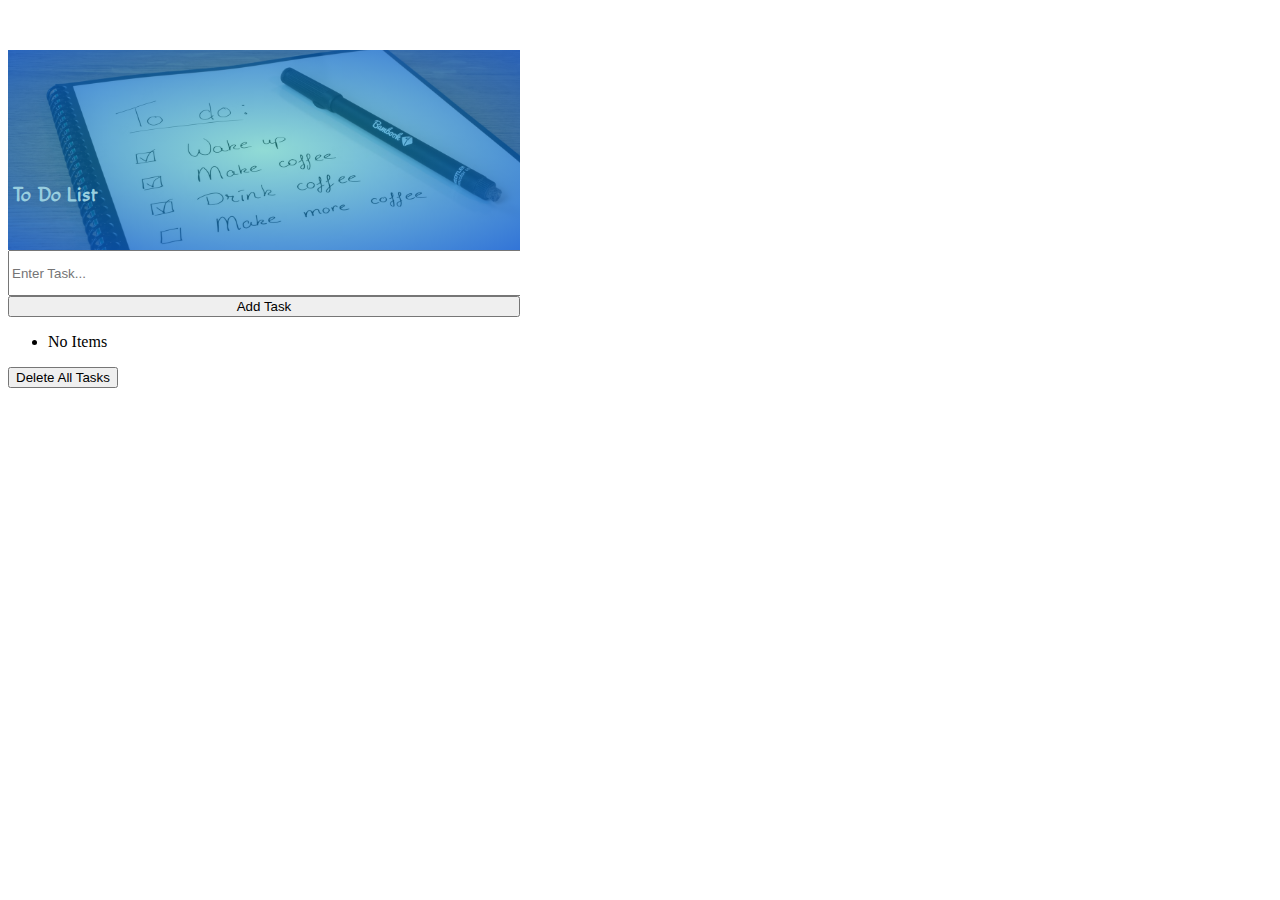
<file: Task1/index.html>
<!DOCTYPE html>
<html lang="en">
<head>
    <meta charset="UTF-8">
    <meta http-equiv="X-UA-Compatible" content="IE=edge">
    <meta name="viewport" content="width=device-width, initial-scale=1.0">
    <link href="https://cdn.jsdelivr.net/npm/bootstrap@5.0.2/dist/css/bootstrap.min.css" rel="stylesheet" integrity="sha384-EVSTQN3/azprG1Anm3QDgpJLIm9Nao0Yz1ztcQTwFspd3yD65VohhpuuCOmLASjC" crossorigin="anonymous">
    <link rel="stylesheet" href="./assets/CSS/style.css">
    <link rel="stylesheet" href="https://cdn.jsdelivr.net/npm/bootstrap-icons@1.8.2/font/bootstrap-icons.css">
    <link href="https://fonts.googleapis.com/css2?family=Macondo&display=swap" rel="stylesheet">
    <title>Sticky Notes</title>
</head>
<body>
<section class="task-card container">
    <div class="card">
        <div class="title-image">
          <h5 class="card-title">To Do List</h5>
        </div>
        <div class="card-body">
            <div class="row g-2"> 
                <div class="col-lg-9">
                    <input type="text" placeholder="Enter Task..." required class="input">
                </div>
                <div class="col-lg-3">
                   <button type="button" class="btn btn-primary addbtn">Add Task</button>
                </div>
            </div>
            <div class="ul-area">
                <ul class="list-group pt-5">
                    <!-- <li class="list-group-item items"><i class="bi bi-trash3"></i> An item <span class="date">Date area </span></li> -->
                </ul>
            </div>
            <div class="buttons pt-3">
                <button type="button" class="btn btn-primary delete-tasks d-none">Delete All Tasks</button>
            </div>
        </div>
    </div>
</section>
<script src="./JS/main.js"></script>
</body>
</html>
</file>
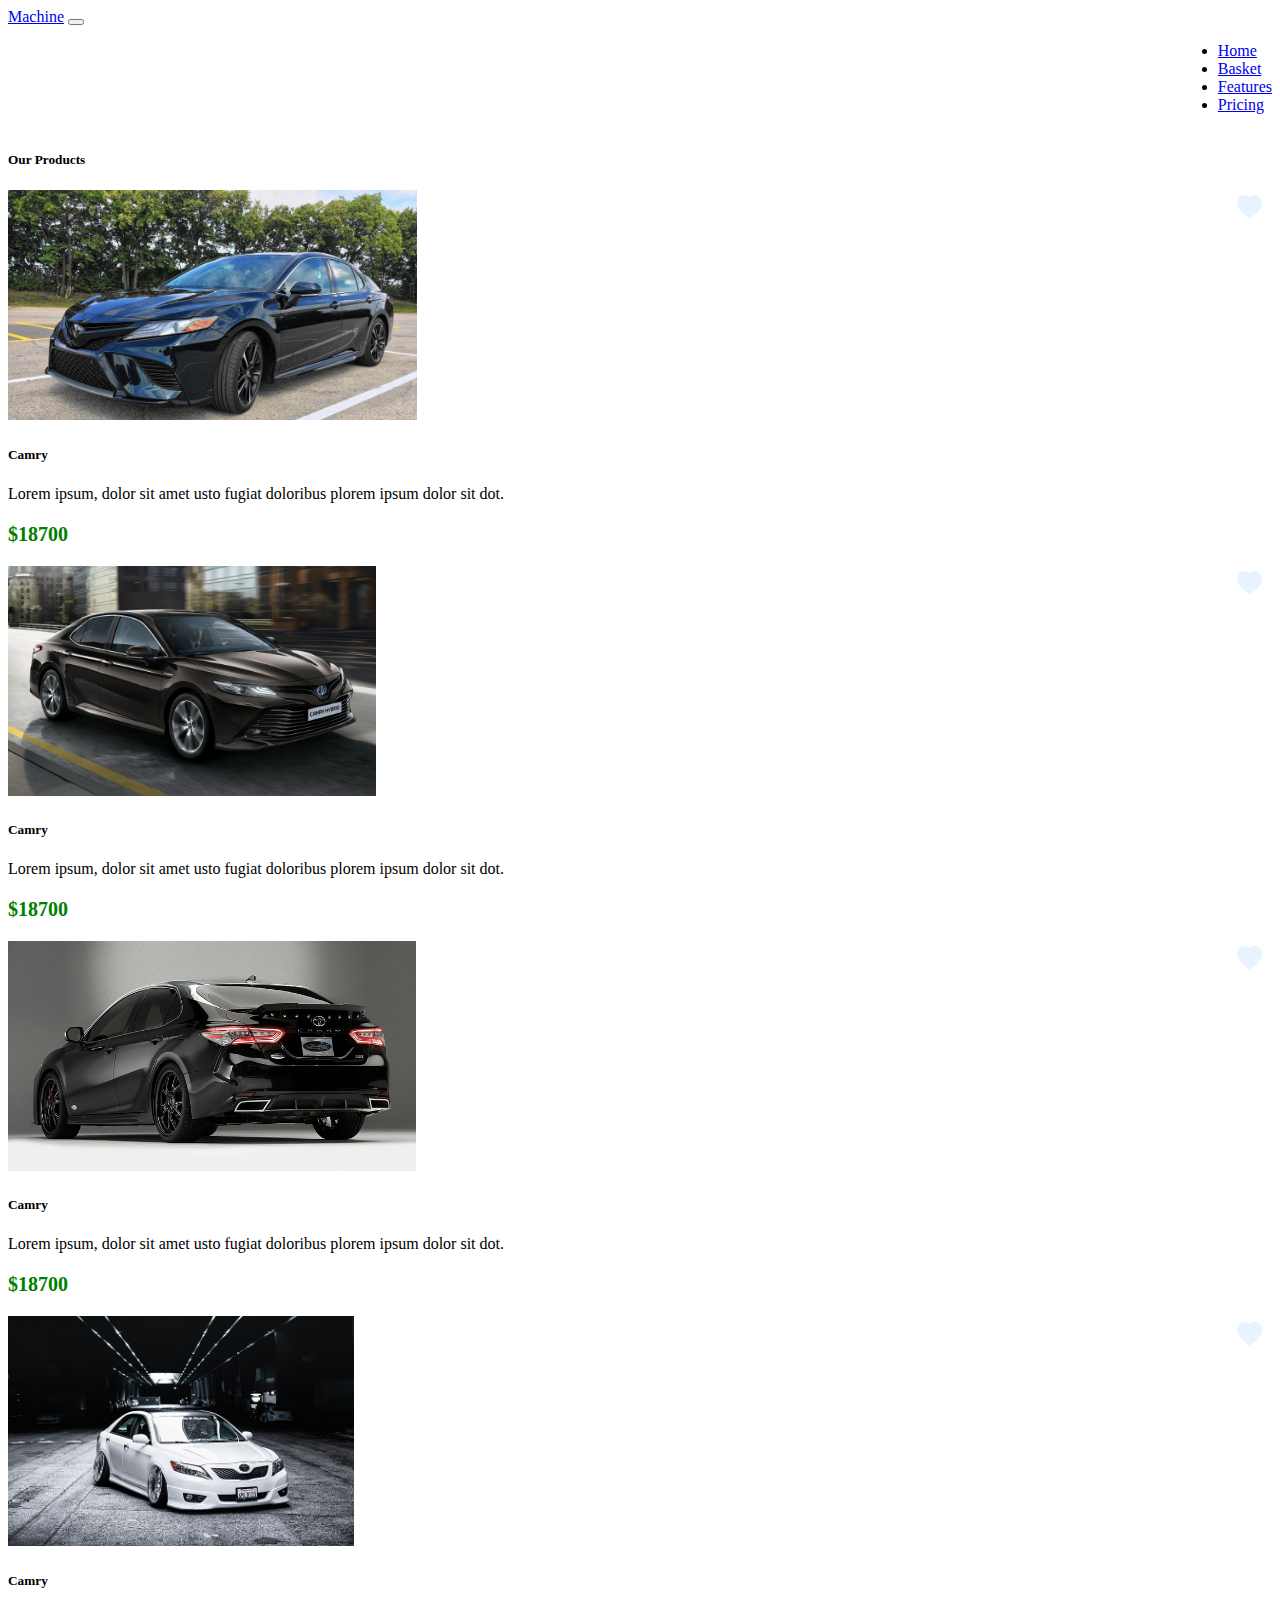
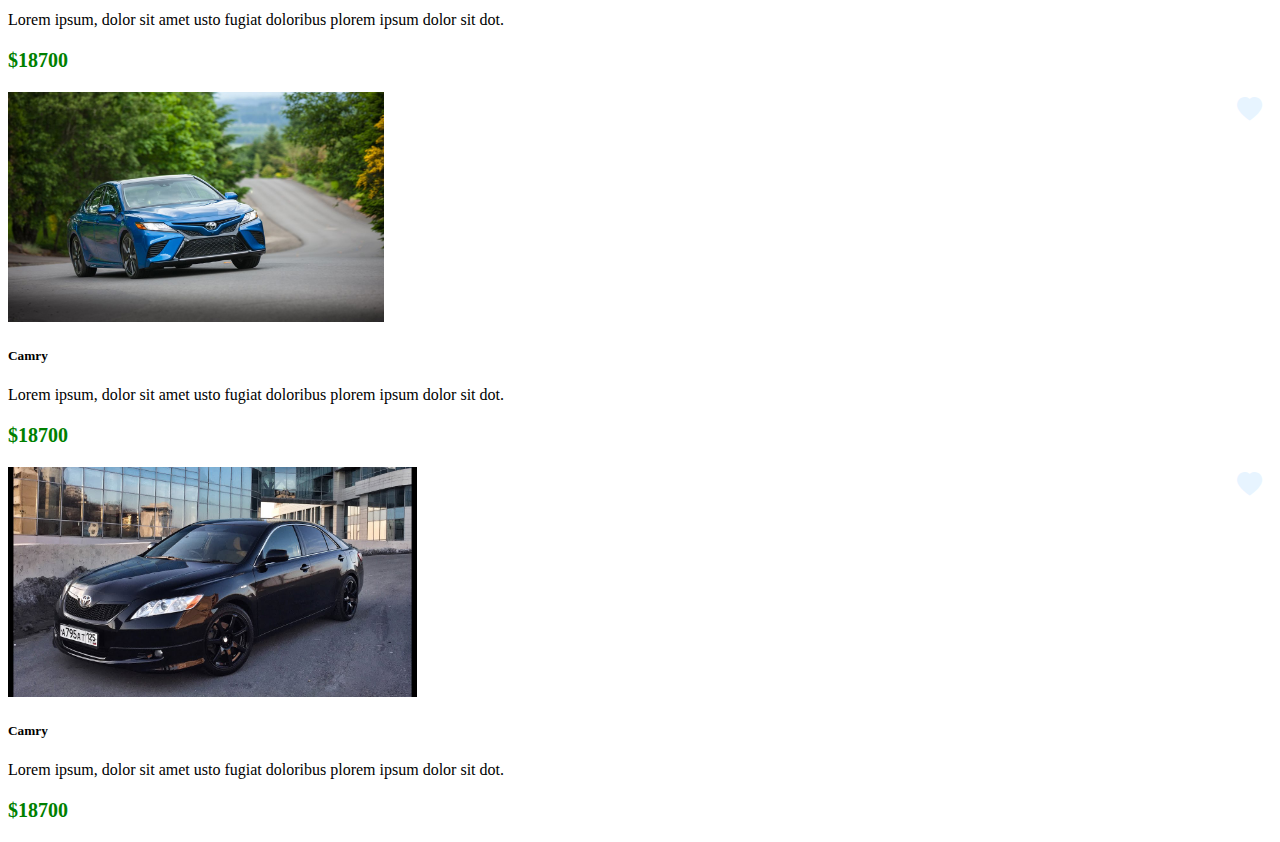
<file: Task2/index.html>
<!DOCTYPE html>
<html lang="en">
<head>
    <meta charset="UTF-8">
    <meta http-equiv="X-UA-Compatible" content="IE=edge">
    <meta name="viewport" content="width=device-width, initial-scale=1.0">
    <link href="https://cdn.jsdelivr.net/npm/bootstrap@5.0.2/dist/css/bootstrap.min.css" rel="stylesheet" integrity="sha384-EVSTQN3/azprG1Anm3QDgpJLIm9Nao0Yz1ztcQTwFspd3yD65VohhpuuCOmLASjC" crossorigin="anonymous">
    <link rel="stylesheet" href="https://cdn.jsdelivr.net/npm/bootstrap-icons@1.8.2/font/bootstrap-icons.css">
    <link rel="shortcut icon" href="https://wallpaperaccess.com/full/5635117.jpg" type="image/x-icon">
    <link rel="stylesheet" href="./CSS/style.css">
    <title>Machine Bazaar</title>
</head>
<body>
    <nav class="navbar navbar-expand-lg navbar-light bg-light">
        <div class="container">
          <a class="navbar-brand" href="#">Machine</a>
          <button class="navbar-toggler" type="button" data-bs-toggle="collapse" data-bs-target="#navbarNav" aria-controls="navbarNav" aria-expanded="false" aria-label="Toggle navigation">
            <span class="navbar-toggler-icon"></span>
          </button>
          <div class="collapse navbar-collapse menu" id="navbarNav ">
            <ul class="navbar-nav ">
              <li class="nav-item">
                <a class="nav-link active" aria-current="page" href="#">Home</a>
              </li>
              <li class="nav-item">
                <a class="nav-link" href="basket.html">Basket</a>
              </li>
              <li class="nav-item">
                <a class="nav-link" href="#">Features</a>
              </li>
              <li class="nav-item">
                <a class="nav-link" href="#">Pricing</a>
              </li>
            </ul>
          </div>
        </div>
      </nav>
<section id="product">
    <div class="container mb-5">
        <h5 class="pt-3">Our Products</h5>
        <div class="cards pt-5 ">
          <div class="row g-3">
              <div class="col-md-4">
                <div class="card product-item" data-id="1" >
                    <img src="./img/pic1.jpg" class="card-img-top" alt="...">
                    <div class="card-body">
                      <h5 class="card-title">Camry</h5>
                      <p class="card-text">Lorem ipsum, dolor sit amet usto fugiat doloribus plorem ipsum dolor sit dot.</p>
                       <p class="price">$18700</p>
                    </div>
                    <span class="bi bi-heart-fill"></span>
                  </div>
              </div>
              <div class="col-md-4">
                <div class="card product-item" data-id="2" >
                    <img src="./img/pic2.webp" class="card-img-top" alt="...">
                    <div class="card-body">
                      <h5 class="card-title">Camry</h5>
                      <p class="card-text">Lorem ipsum, dolor sit amet usto fugiat doloribus plorem ipsum dolor sit dot.</p>
                       <p class="price">$18700</p>
                    </div>
                    <span class="bi bi-heart-fill"></span>
                  </div>
              </div>
              <div class="col-md-4">
                <div class="card product-item" data-id="3" >
                    <img src="./img/pic3.jpg" class="card-img-top" alt="...">
                    <div class="card-body">
                      <h5 class="card-title">Camry</h5>
                      <p class="card-text">Lorem ipsum, dolor sit amet usto fugiat doloribus plorem ipsum dolor sit dot.</p>
                       <p class="price">$18700</p>
                    </div>
                    <span class="bi bi-heart-fill"></span>
                  </div>
              </div>
              <div class="col-md-4">
                <div class="card product-item" data-id="4" >
                    <img src="./img/pic4.jpg" class="card-img-top" alt="...">
                    <div class="card-body">
                      <h5 class="card-title">Camry</h5>
                      <p class="card-text">Lorem ipsum, dolor sit amet usto fugiat doloribus plorem ipsum dolor sit dot.</p>
                       <p class="price">$18700</p>
                    </div>
                    <span class="bi bi-heart-fill"></span>
                  </div>
              </div>
              <div class="col-md-4">
                <div class="card product-item" data-id="5" >
                    <img src="./img/pic5.png" class="card-img-top" alt="...">
                    <div class="card-body">
                      <h5 class="card-title">Camry</h5>
                      <p class="card-text">Lorem ipsum, dolor sit amet usto fugiat doloribus plorem ipsum dolor sit dot.</p>
                       <p class="price">$18700</p>
                    </div>
                    <span class="bi bi-heart-fill"></span>
                  </div>
              </div>
              <div class="col-md-4">
                <div class="card product-item" data-id="6" >
                    <img src="./img/pic6.jpg" class="card-img-top" alt="...">
                    <div class="card-body">
                      <h5 class="card-title">Camry</h5>
                      <p class="card-text">Lorem ipsum, dolor sit amet usto fugiat doloribus plorem ipsum dolor sit dot.</p>
                       <p class="price">$18700</p>
                    </div>
                    <span class="bi bi-heart-fill"></span>
                  </div>
              </div>
          </div>
        </div>
    </div>
</section>
    <script src="./JS/main.js"></script>
</body>
</html>
</file>
<file: Task1/assets/CSS/style.css>
.task-card{
    margin-top: 50px;
    width: 40vw;
    height: 80vh;
    overflow: hidden;
}
.card{
    width: 100%;
    height: 100%!important;
    box-shadow: 7px 3px 20px 2px;
}
.card-title{
    font-size: 20px;
    color: rgb(152, 206, 223);
    font-family: 'Macondo', cursive;
    position: absolute;
    bottom: 10px;
    left: 5px;
}
.title-image{
    width: 100%;
    min-height: 200px;
    background-image: radial-gradient(rgba(25, 218, 202, 0.384),rgba(11, 93, 215, 0.808)), url("../img/title-pic.avif");
    background-repeat: no-repeat;
    background-position: center;
    background-size: cover;
    position: relative;
    
}
.date{
    float: right;
    border-radius: 15px;
    border: 1px solid black;
    width: 120px;
    height: 30px;
    text-align: center;
    font-size: 13px;
}
.bi-trash3{
    cursor: pointer;
}
.bi-trash3:hover{
    color: yellowgreen;
}
.input{
    width: 100%;
    height: 40px;
}
.input:focus{
    border: none;
    outline:none;
}
.addbtn{
  width: 100%;
}
.list-group-item:hover{
    transform: scaleX(1.01);
}
.list-group-item{
    text-align: auto;
}
/* .ul-area{
    overflow: scroll !important;
    scroll-behavior: smooth;
} */

.btn-check:focus+.btn-primary, .btn-primary:focus {
    color: #fff;
    background-color: #0b5ed7;
    border-color: #0a58ca;
    box-shadow: 0px 0px 0px 0px!important;
}
.btn-check:focus+.btn-primary, .btn-primary:focus {
    color: #fff;
    background-color: #0b5ed7;
    border-color: none!important;
    box-shadow: 0 0 0 0.25rem rgb(49 132 253 / 50%);
}
</file>
<file: Task2/CSS/style.css>
.menu{
    display: flex;
    justify-content: end;
}
.menu li a{
    transition: all .5s ease;
}
.menu li a:hover{
   text-decoration: underline;
}
.card .price{
   font-size: 20px;
   color: green;
   font-weight: 700;
}
.product-item{
    position: relative;
    transition: all .3s ease;
}
.product-item:hover{
    transform: scale(1.02);
    
}
.product-item img {
    height: 230px;
}
.bi-heart-fill{
    position: absolute;
    top: 5px;
    right: 10px;
    color: rgba(227, 242, 255, 0.856);
    cursor: pointer;
    font-size: 25px;
    transition: all .4s ease;
}
.bi-heart-fill:hover{
    transform: scale(1.2);
    color: greenyellow;
}
#basket td img{
    width: 100px;
    border-radius: 10px;
}
#basket td.price{
    font-size: 15px;
    color: green;
    font-weight: 600;
}
#basket table td{
    vertical-align: middle;
}
#basket table td .bi-trash3{
    cursor: pointer;
}
.bi-trash3:hover{
    color: yellowgreen;
}
</file>
